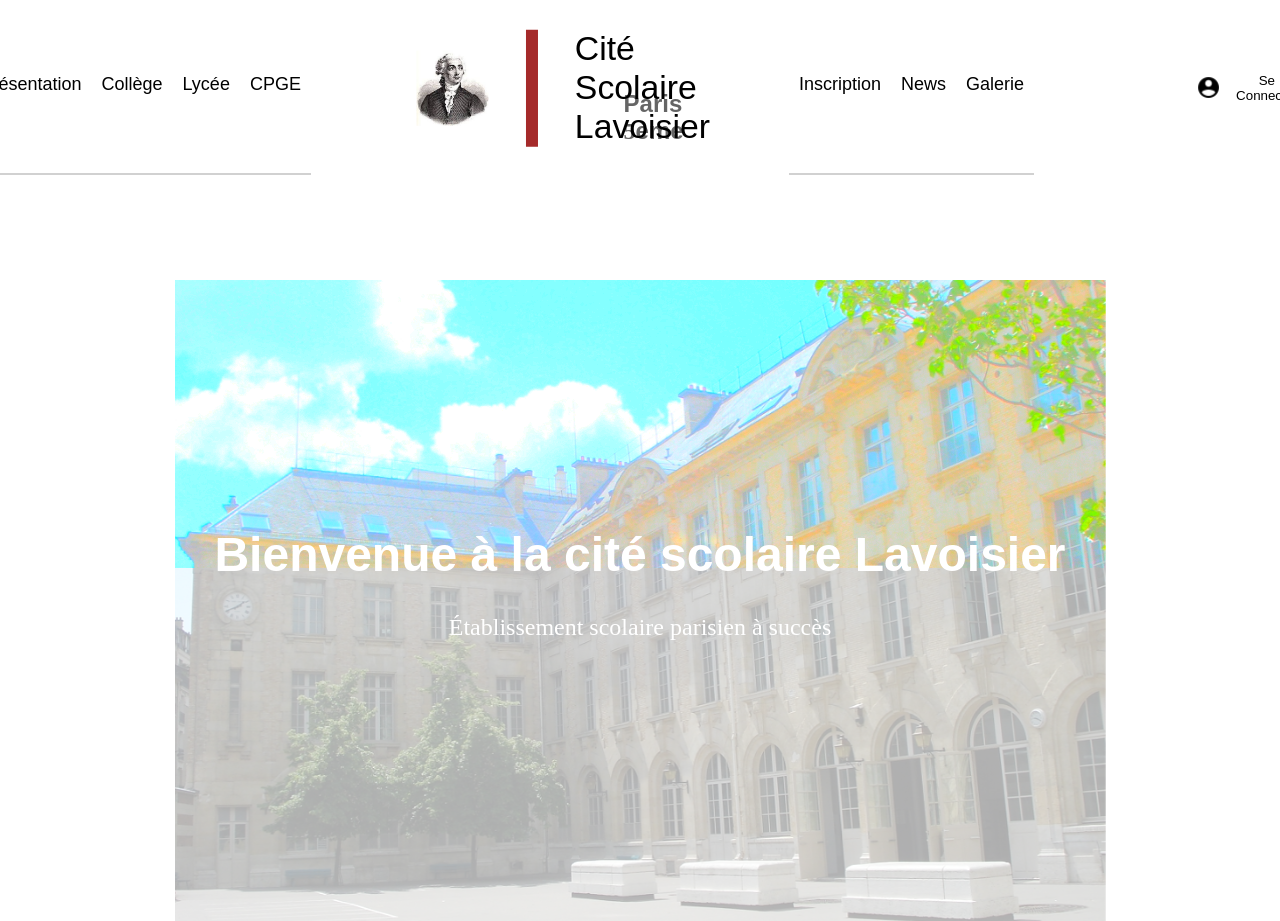
<file: index.html>
<!DOCTYPE html>
<html>
  <head>
    <meta http-equiv="refresh" content="0; url=./templates/cs-lavoisier.html" />
  </head>
  <body>
    <p>Ce fichier est obsolète, dirige-toi sur <a href="./templates/cs-lavoisier.html">celui-ci</a>.</p>
  </body>
</html>
</file>
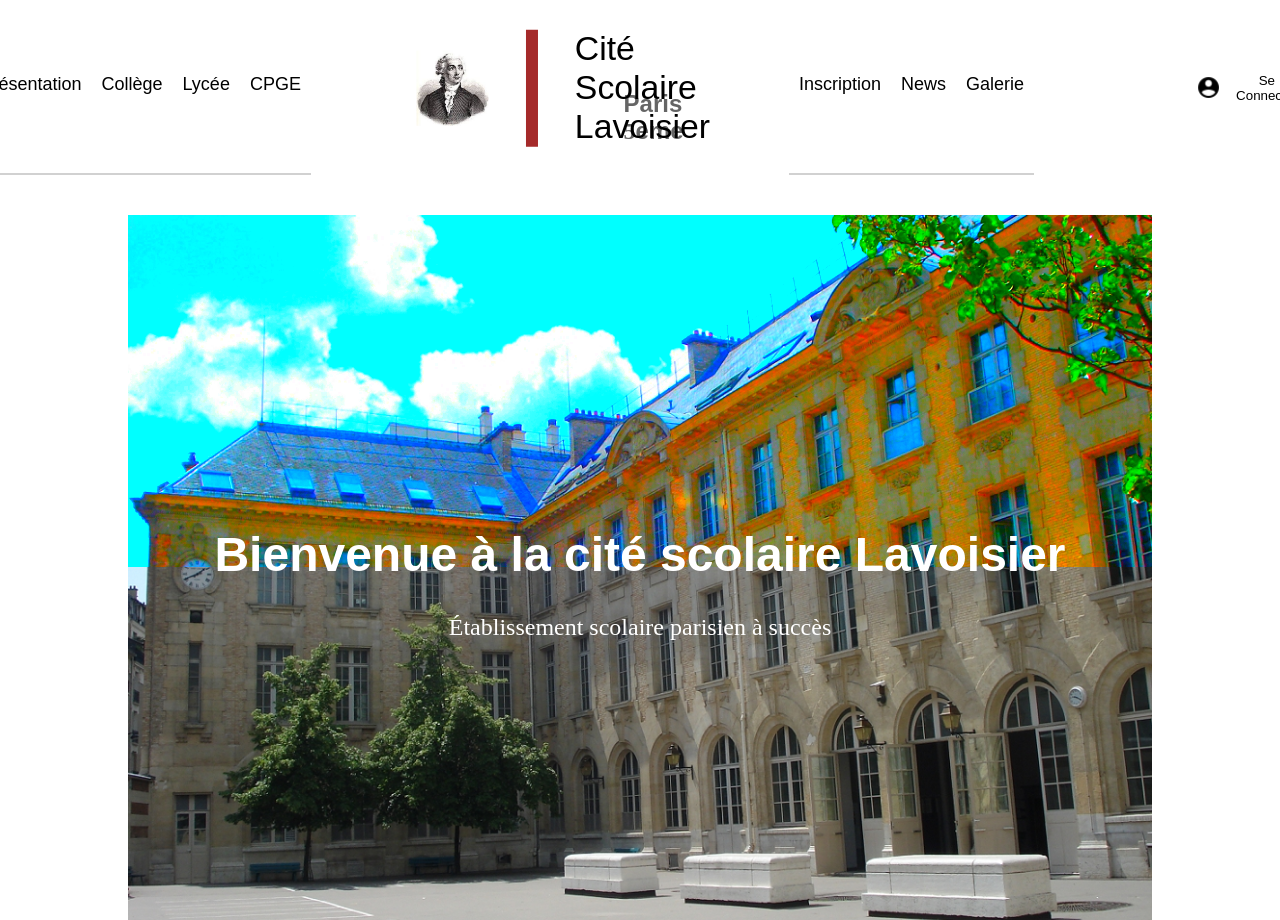
<file: templates/index.html>
<!DOCTYPE html>
<html lang="en">
<head>
    <meta charset="UTF-8">
    <meta name="viewport" content="width=device-width, initial-scale=1.0">
    <title>Cité Scolaire Lavoisier</title>
    <link rel="icon" type="image/x-icon" href="../images/cs-lavoisier-favicon.ico">
    <link rel="stylesheet" href="../static/style.css">
</head>
<body>
    <div class="main-container">
        <div class="primary-container">
            <div class="head-container">
                <div class="head-directions-container">
                    <div class="head-directions-wrapper">
                        <a class="head-directions-text" href="/presentation">Présentation</a>
                    </div>
                    <div class="head-directions-wrapper">
                        <a class="head-directions-text" href="/college">Collège</a>
                    </div>
                    <div class="head-directions-wrapper">
                        <a class="head-directions-text" href="/lycee">Lycée</a>
                    </div>
                    <div class="head-directions-wrapper">
                        <a class="head-directions-text" href="CPGE">CPGE</a>
                    </div>
                </div>
                <div class="head-title-icon-container">
                    <img id="head-icon" src="../images/cs-lavoisier-icon.jpg">
                    <h1 id="head-title">Cité Scolaire Lavoisier</h1>
                    <div class="head-title-info">
                        <span>Paris <span style="font-family: Georgia, 'Times New Roman', Times, serif;">5</span>ème</span>
                    </div>
                </div>
                <div class="head-directions-container">
                    <div class="head-directions-wrapper">
                        <a class="head-directions-text" href="/inscription">Inscription</a>
                    </div>
                    <div class="head-directions-wrapper">
                        <a class="head-directions-text" href="/news">News</a>
                    </div>
                    <div class="head-directions-wrapper">
                        <a class="head-directions-text" href="/galerie">Galerie</a>
                    </div>
                </div>
                <div class="head-account-container">
                    <a href="/login" style="text-decoration: none; user-select: none; -webkit-user-drag: none;">
                        <button id="head-account-btn">
                            <img id="head-account-btn-img" src="../images/account-icon.png">
                            <span>Se Connecter</span>
                        </button>
                    </a>
                </div>
            </div>
            <div class="direction-card-container-sapcebetween"></div>
            <div class="direction-card-container">
                <div id="direction-card-bg"></div>
                <h1 id="direction-card-mainTitle">EEEEEE</h1>
            </div>
            <div class="mainIllustrationPresentation-container">
                <img id="mainIllustrationPresentation-mainIllustrationPresentation" src="../images/cs-lavoisier-main-img.jpg">
                <h1 id="mainIllustrationPresentation-mainTitlePresentation">Bienvenue à la cité scolaire Lavoisier</h1>
                <span id="mainIllustrationPresentation-mainSubTitlePresentation">Établissement scolaire parisien à succès</span>
            </div>
        </div>
    </div>
    <script src="../static/script.js"></script>
</body>
</html>
</file>
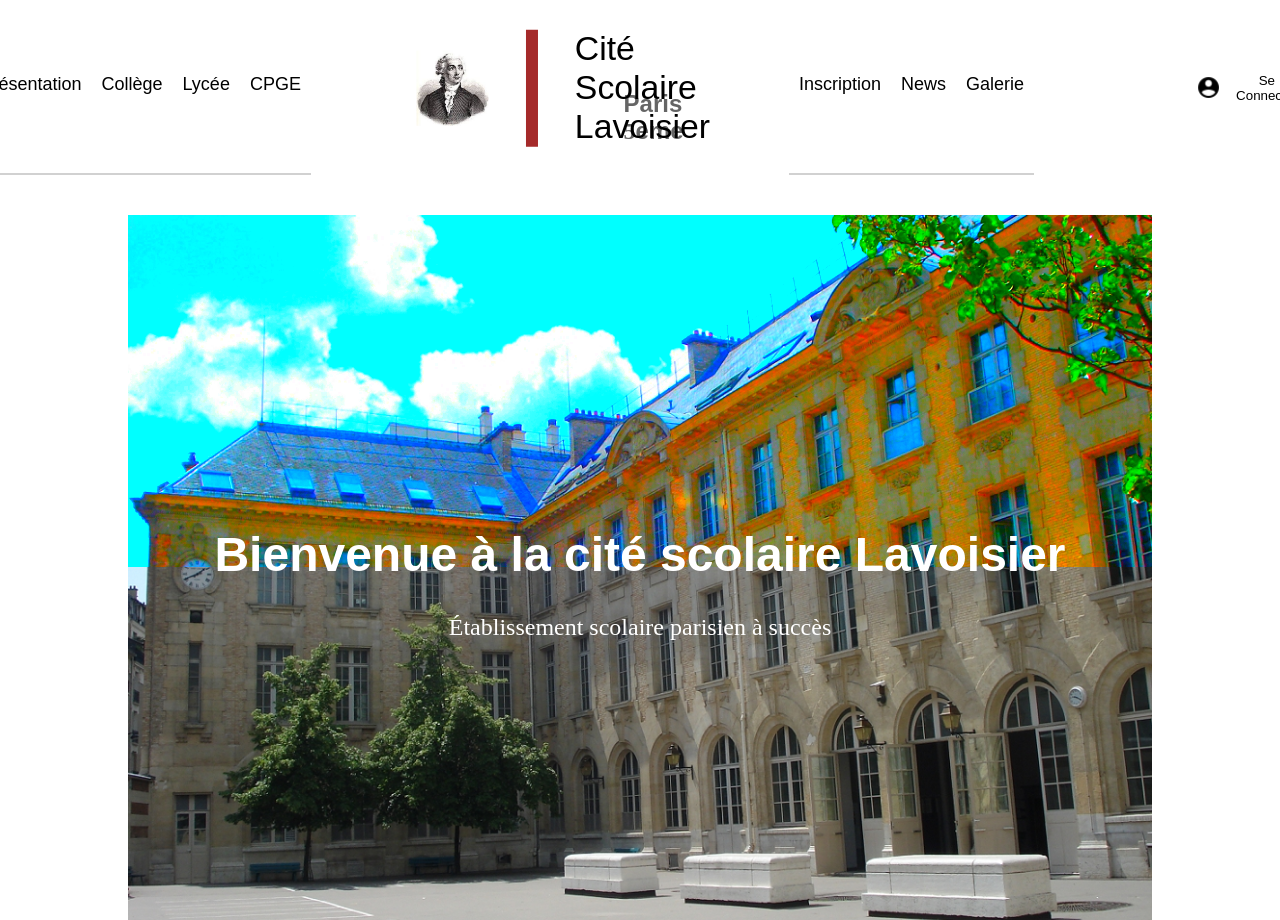
<file: templates/cs-lavoisier.html>
<!DOCTYPE html>
<html lang="en">
<head>
    <meta charset="UTF-8">
    <meta name="viewport" content="width=device-width, initial-scale=1.0">
    <title>Cité Scolaire Lavoisier</title>
    <link rel="icon" type="image/x-icon" href="../images/cs-lavoisier-favicon.ico">
    <link rel="stylesheet" href="../static/style.css">
</head>
<body>
    <div class="main-container">
        <div class="primary-container">
            <div class="head-container">
                <div class="head-directions-container">
                    <div class="head-directions-wrapper">
                        <a class="head-directions-text" href="/presentation">Présentation</a>
                    </div>
                    <div class="head-directions-wrapper">
                        <a class="head-directions-text" href="/college">Collège</a>
                    </div>
                    <div class="head-directions-wrapper">
                        <a class="head-directions-text" href="/lycee">Lycée</a>
                    </div>
                    <div class="head-directions-wrapper">
                        <a class="head-directions-text" href="CPGE">CPGE</a>
                    </div>
                </div>
                <div class="head-title-icon-container">
                    <img id="head-icon" src="../images/cs-lavoisier-icon.jpg">
                    <h1 id="head-title">Cité Scolaire Lavoisier</h1>
                    <div class="head-title-info">
                        <span>Paris <span style="font-family: Georgia, 'Times New Roman', Times, serif;">5</span>ème</span>
                    </div>
                </div>
                <div class="head-directions-container">
                    <div class="head-directions-wrapper">
                        <a class="head-directions-text" href="/inscription">Inscription</a>
                    </div>
                    <div class="head-directions-wrapper">
                        <a class="head-directions-text" href="/news">News</a>
                    </div>
                    <div class="head-directions-wrapper">
                        <a class="head-directions-text" href="/galerie">Galerie</a>
                    </div>
                </div>
                <div class="head-account-container">
                    <a href="/login" style="text-decoration: none; user-select: none; -webkit-user-drag: none;">
                        <button id="head-account-btn">
                            <img id="head-account-btn-img" src="../images/account-icon.png">
                            <span>Se Connecter</span>
                        </button>
                    </a>
                </div>
            </div>
            <div class="direction-card-container-sapcebetween"></div>
            <div class="direction-card-container">
                <div id="direction-card-bg"></div>
                <h1 id="direction-card-mainTitle">EEEEEE</h1>
            </div>
            <div class="mainIllustrationPresentation-container">
                <img id="mainIllustrationPresentation-mainIllustrationPresentation" src="../images/cs-lavoisier-main-img.jpg">
                <h1 id="mainIllustrationPresentation-mainTitlePresentation">Bienvenue à la cité scolaire Lavoisier</h1>
                <span id="mainIllustrationPresentation-mainSubTitlePresentation">Établissement scolaire parisien à succès</span>
            </div>
        </div>
    </div>
    <script src="../static/script.js"></script>
</body>
</html>
</file>
<file: static/style.css>
/*-- Vars --*/

:root {
    --head-container-height: 175px;
    --primary-container-gap: 20px;
    --head-directions-text: 150px;
}

/*-- Doc Sets --*/

body {
    margin: 0;
    overflow-x: hidden;
}


/*-- Head Container --*/

.primary-container {
    display: flex;
    flex-direction: column;
    gap: var(--primary-container-gap);
}

.head-container {
    display: flex;
    flex-direction: row;
    gap: 150px;
    justify-content: center;
    width: 100vw;
    height: var(--head-container-height);
}

.head-directions-container {
    display: flex;
    flex-direction: row;
    align-items: center;
    border-bottom: 0.15rem solid rgba(128, 128, 128, 0.365);
}

.head-directions-wrapper {
    cursor: pointer;
    padding-left: 10px;
    padding-right: 10px;
    height: 217px;
    display: flex;
    align-items: center;
}

.head-directions-text {
    height: var(--head-directions-text);
    display: flex;
    align-items: center;
    justify-content: center;
    position: relative;
    color: #000000;
    text-decoration: none;
    font-size: large;
    font-family: Arial, Helvetica, sans-serif;
    padding-bottom: 5px;
}

.head-directions-text::before {
    content: '';
    position: absolute;
    left: 0;
    bottom: calc(var(--head-container-height) / 2 - 30px);
    background-color: #000000;
    width: 100%;
    height: 2px;
    border-radius: 999px;
    transform: scaleX(0);
    transition: transform 0.2s ease-out;
    transform-origin: bottom right;
}

.head-directions-wrapper:hover .head-directions-text::before {
    transform: scaleX(1);
    transform-origin: bottom left;
}



.head-title-icon-container {
    display: flex;
    flex-direction: row;
    align-items: center;
    gap:25px;
    cursor: pointer;
    user-select: none;
    transform: scale(1.5);
}
#head-icon {
    width: 50px;
    height: 50px;
    -webkit-user-drag: none;
}

#head-title {
    font-family:'Trebuchet MS', 'Lucida Sans Unicode', 'Lucida Grande', 'Lucida Sans', Arial, sans-serif;
    font-weight: lighter;
    font-size: 22.5px;
    border-left: 8px solid brown;
    padding-left: 25px;
}

.head-title-info {
    display: flex;
    flex-direction: column;
    opacity: 0.6;
    margin-left: -85px;
    margin-bottom: -40px;
    font-weight: 600;
    font-family: 'Lucida Sans', 'Lucida Sans Regular', 'Lucida Grande', 'Lucida Sans Unicode', Geneva, Verdana, sans-serif;
}


.head-account-container {
    display: flex;
    flex-direction: row;
    align-items: center;
}

#head-account-btn {
    position: relative;
    display: flex;
    flex-direction: row;
    align-items: center;
    gap: 15px;
    cursor: pointer;
    padding: 12px;
    border: none;
    background: linear-gradient(to right, #000000 50%, transparent 50%);
    background-size: 201% 100%;
    background-position: right bottom;
    transition: 0.6s ease-out;
    border-radius: 999px;
    outline: none;
    overflow: hidden;
}

#head-account-btn .head-account-wave-effect-btn {
    position: absolute;
    border-radius: 50%;
    background-color: rgba(255, 255, 255, 0.183);
    pointer-events: none;
    animation: head-account-wave-effect-btn-anim 600ms linear;
    transform: scale(0);
}

@keyframes head-account-wave-effect-btn-anim {
    to {
        transform: scale(4);
        opacity: 0;
    }
}

#head-account-btn:hover {
    color: #ffffff;
    background-position: left bottom;
    padding: 20px;
}

#head-account-btn-img {
    width: 25px;
    height: 25px;
    transition: 0.6s ease-out;
    user-select: none;
    -webkit-user-drag: none;
}

#head-account-btn span {
    font-family: Arial, Helvetica, sans-serif;
    transition: 0.6s ease-out;
}

#head-account-btn:hover #head-account-btn-img {
    filter: invert(1);
    transform: scale(1.2);
}
#head-account-btn:hover span {
    transform: scale(1.1);
    font-weight: bolder;
}

/*-- Main --*/

.direction-card-container-sapcebetween {
    position: absolute;
    top: 25%;
    transform: translateY(-50%);
    width: 100vw;
    background-color: blue;
}

.direction-card-container-sapcebetween.active {
    height: 75px;
}

.direction-card-container {
    width: 80vw;
    height: 0;
    position: relative;
    z-index: 2;
    left: 50%;
    transform: translateX(-50%);
    transition: 0.8s cubic-bezier(0.5 , 0.2, 0.2, 1);
    border-bottom-left-radius: 14px;
    border-bottom-right-radius: 14px;
    backdrop-filter: blur(2px);
    display: flex;
    justify-content: center;
    overflow: hidden;
    opacity: 0;
}

#direction-card-bg {
    position: absolute;
    width: 100%;
    height: 100%;
    background: url(../images/cs-lavoisier-icon-card.png) center;
    opacity: 0.2;
    z-index: -1;
}

.direction-card-container.active {
    height: calc(80vh - var(--head-container-height) - var(--primary-container-gap));
    opacity: 1;
}

#direction-card-mainTitle {
    font-family: 'Lucida Sans', 'Lucida Sans Regular', 'Lucida Grande', 'Lucida Sans Unicode', Geneva, Verdana, sans-serif;
    font-size: 55px;
    color: #ffffff;
    text-shadow: 0px 0px 5px #000000;
}




.mainIllustrationPresentation-container {
    display: flex;
    flex-direction: column;
    text-align: center;
    justify-content: center;
    align-items: center;
    height: calc(100vh - var(--head-container-height) - var(--primary-container-gap));
    position: relative;
    width: 80vw;
    left: 50%;
    transform: translateX(-50%);
}

.mainIllustrationPresentation-container::before {
    content: '';
    position: absolute;
    width: 100%;
    height: 50%;
    z-index: 1;
    top: var(--y, 0);
    backdrop-filter: saturate(10);
    pointer-events: none;
    transition: 0.1s ease;
}

#mainIllustrationPresentation-mainIllustrationPresentation {
    transform: scale(0.9) translateY(40px);
    opacity: 0.3;
    width: 80vw;
    height: calc(100vh - var(--head-container-height) - var(--primary-container-gap));
    transition: transform 0.6s ease-out, opacity 0.6s ease;
    position: absolute;
    z-index: -1;
    user-select: none;
    -webkit-user-drag: none;
}

#mainIllustrationPresentation-mainIllustrationPresentation.active {
    transform: scale(1);
    opacity: 1;
}

#mainIllustrationPresentation-mainTitlePresentation {
    font-family: Arial, Helvetica, sans-serif;
    font-size: xxx-large;
    color: #ffffff;
}

#mainIllustrationPresentation-mainSubTitlePresentation {
    font-family: Georgia, 'Times New Roman', Times, serif;
    font-size: x-large;
    color: #ffffff;
}
</file>
